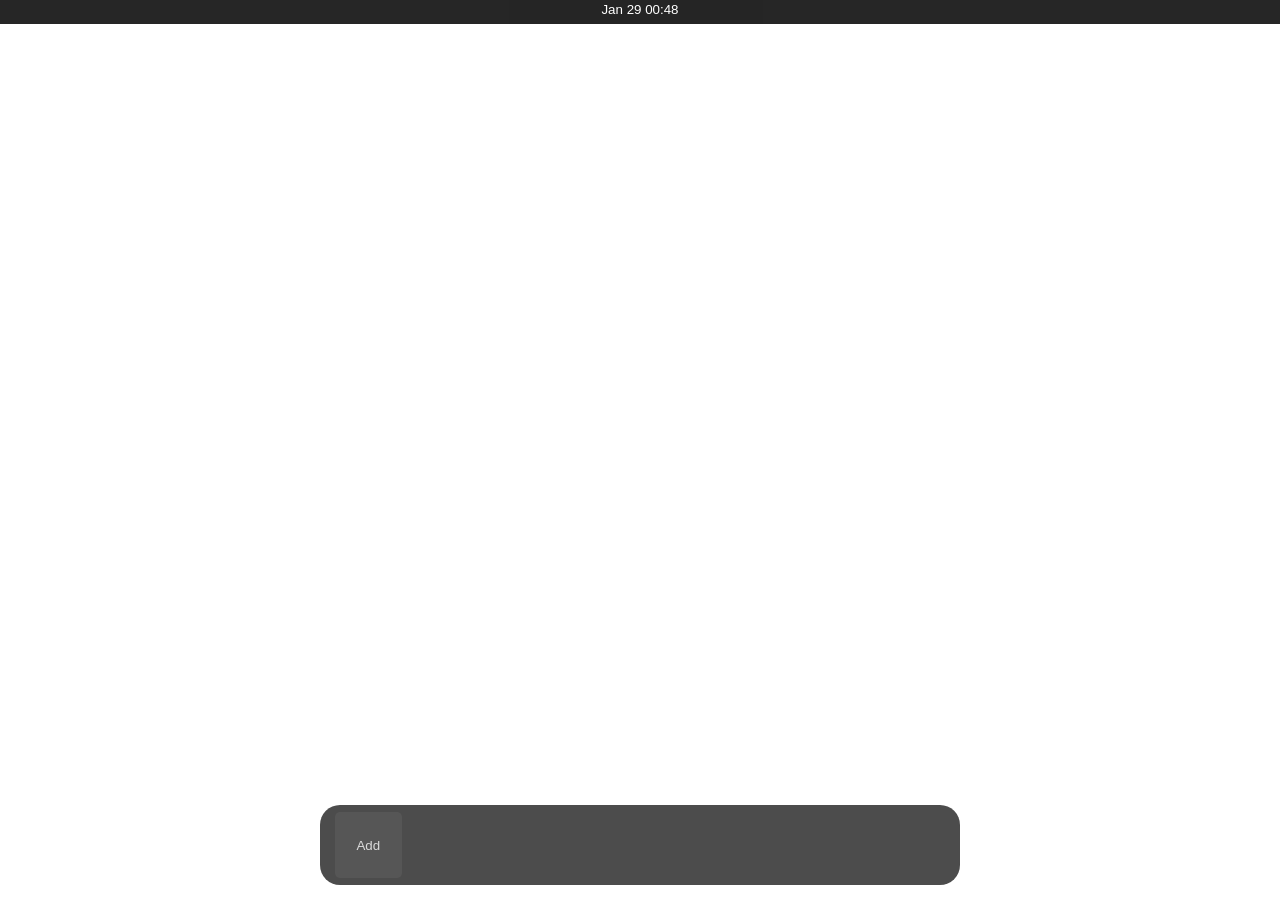
<file: public/index.html>
<!DOCTYPE html>
<html>
    <head>
        <meta charset="UTF8"/>
        <title> Desktop </title>
        <link rel="stylesheet" href="/style.css"/>

        <script defer src="/index.js" type="module"></script>
        <script defer src="/window.js" type="module"></script>
        <script defer src="/dock.js" type="module"></script>
    </head>
    <header>
        <div class="row-box">
            <div class="workspace-indicators-group">
                <!--
                <button class="workspace-indicator">
                    1
                </button>
                <button class="workspace-indicator">
                    2
                </button>
                <button class="workspace-indicator">
                    3
                </button>
                -->
            </div>
            <div class="date-group">
                <button class="date-button">
                    Jan 29 00:48
                </button>
            </div>
        </div>
    </header>
    <body>
        <div class="row-box dock">
            <button class="dock-button" id="dockButtonNewWindow">
                Add
            </button>
        </div>
    </body>
</html>
</file>
<file: style.css>
html {
    height: 100%;
}

body {
    background-image: url("http://localhost:8888/files/background.png");
    background-repeat: no-repeat;
    background-size: cover;
    background-position: center center;

    width: 100%;
    height: 100%;

    font-family: sans-serif;

    margin: 0;
}

header {
    position: relative;

    background-color: black;
    color: white;

    height: 1.5em;
    align-items: center;

    z-index: 500;
    opacity: 85%;
}

.prevent-select {
    -webkit-user-select: none; /* Safari */
    -ms-user-select: none; /* IE 10 and IE 11 */
    user-select: none; /* Standard syntax */
}

.row-box {
    position: relative;

    display: flex;
    flex-direction: row;

    align-items: center;
    justify-content: start;
}

.date-group {
    position: relative;

    display: block;
    margin-left: auto;
    margin-right: auto;
}

.window {
    position: absolute;

    width: fit-content;
    height: fit-content;

    border-radius: 5px;
    border: none;

    user-select: none;
}

.window-resize-zone-top {
    position: absolute;

    width: 100%;
    height: 10px;

    user-select: none;
}

.window-resize-zone-top:hover {
    cursor: n-resize;
}

.window-resize-zone-bottom {
    position: absolute;

    bottom: 0;

    width: 100%;
    height: 10px;

    user-select: none;
}

.window-resize-zone-bottom:hover {
    cursor: s-resize;
}

.window-resize-zone-left {
    position: absolute;

    width: 10px;
    height: 100%;

    user-select: none;
}

.window-resize-zone-left:hover {
    cursor: w-resize;
}

.window-resize-zone-right {
    position: absolute;

    right: 0;

    width: 10px;
    height: 100%;

    user-select: none;
}

.window-resize-zone-right:hover {
    cursor: e-resize;
}

.window-resize-zone-top-left {
    position: absolute;

    width: 10px;
    height: 10px;

    user-select: none;
}

.window-resize-zone-top-left:hover {
    cursor: nw-resize;
}

.window-resize-zone-top-right {
    position: absolute;

    right: 0;

    width: 10px;
    height: 10px;

    user-select: none;
}

.window-resize-zone-top-right:hover {
    cursor: ne-resize;
}

.window-resize-zone-bottom-left {
    position: absolute;

    bottom: 0;

    width: 10px;
    height: 10px;

    user-select: none;
}

.window-resize-zone-bottom-left:hover {
    cursor: sw-resize;
}

.window-resize-zone-bottom-right {
    position: absolute;

    bottom: 0;
    right: 0;

    width: 10px;
    height: 10px;

    user-select: none;
}

.window-resize-zone-bottom-right:hover {
    cursor: se-resize;
}

.window-content {
    position: relative;

    margin-left: 5px;
    margin-right: 5px;
    margin-top: 5px;
    margin-bottom: 5px;

    width: 300px;
    height: 300px;

    border-radius: 5px;
    border: solid 1px #202020;
    box-shadow: 2px 2px 2px #202020;

    user-select: none;

    color: white;
}

.workspace-indicator {
    background-color: black;
    border-style: solid 0px;
    box-shadow: none;
    border: 0;
    color: white;
}

.workspace-indicator:hover {
    background-color: gray;
}

.date-button {
    background-color: black;
    border-style: solid 0px;
    box-shadow: none;
    border: 0;
    color: white;
}

.date-button:hover {
    background-color: gray;
}

.window-header-bar {
    position: absolute;

    top: 0;
    left: 0;

    width: 100%;
    height: 1.5em;

    text-align: center;
}

.dock {
    position: absolute;

    left: 50%;
    bottom: 15px;

    width: 50%;
    height: 5em;

    border-radius: 20px;

    transform: translateX(-50%);

    background-color: #202020;

    z-index: 500;
    opacity: 80%;
}

.dock-button {
    position: relative;

    margin-left: 15px;
    margin-top: 10px;
    margin-bottom: 10px;

    width: 5em;
    height: 5em;

    background-color: #303030;
    border-style: solid 0px;
    box-shadow: none;
    border: 0;
    color: white;

    border-radius: 5px;

    opacity: 80%;
}

.dock-button:hover {
    background-color: gray;
}
</file>
